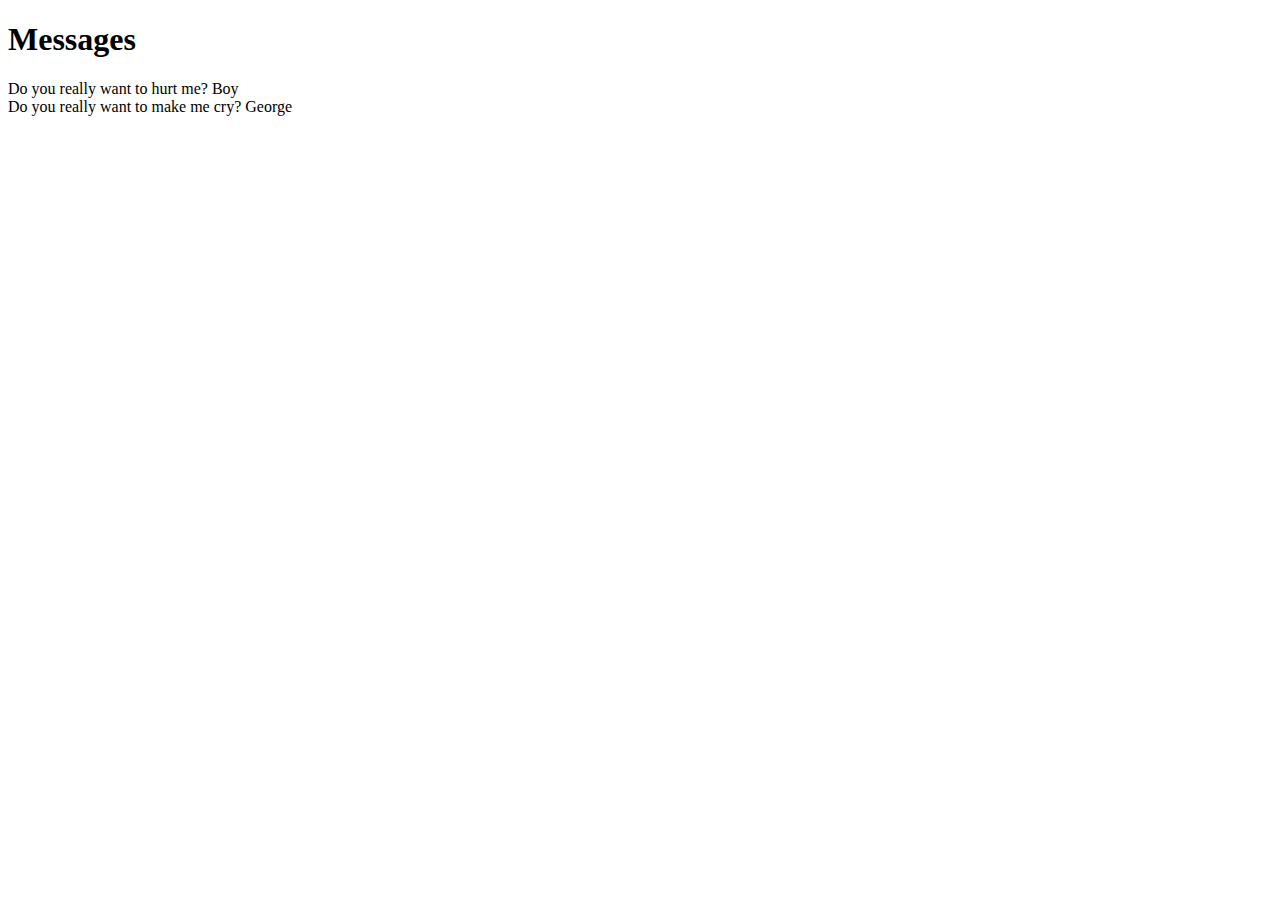
<file: messages/index.html>
<!DOCTYPE html>

<html>

<head>
  <meta charset="utf-8" />
  <title>Messages</title>
  <script>
    function loadMessages() {
      jsonData = '[{"id":1,"content":"Do you really want to hurt me?","username":"Boy"},{"id":2,"content":"Do you really want to make me cry?","username":"George"}]';
      // Your code here......
      const obj = JSON.parse(jsonData);
      for( i=0; i<obj.length; i++){
        document.getElementById("messages").innerHTML += obj[i].content +" "+ obj[i].username + "<br>";
    }
    }
  </script>
</head>

<body onload="loadMessages()">
  <h1>Messages</h1>
  <div id="messages"></div>
</body>

</html>
</file>
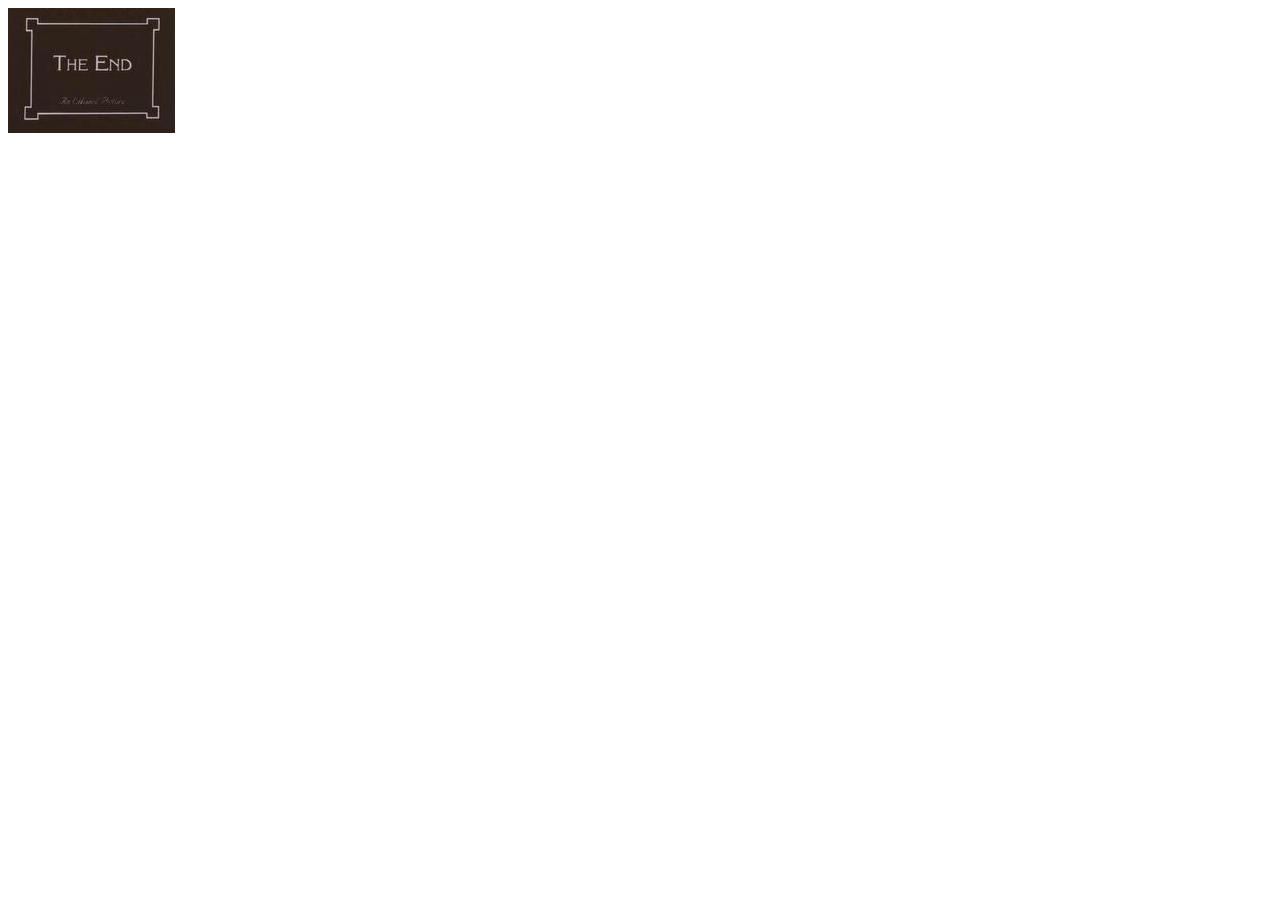
<file: responsive/index.html>
<!DOCTYPE HTML>

<html>

<head>
  <title>Homer's Night Out</title>
  <link rel="stylesheet" href="responsive.css"/>
  <meta name="viewport" content="width=device-width, initial-scale=1.0"/>
  <meta charset="utf-8" />
</head>

<body>
  <div class="homer"></div>
</body>
</html>
</file>
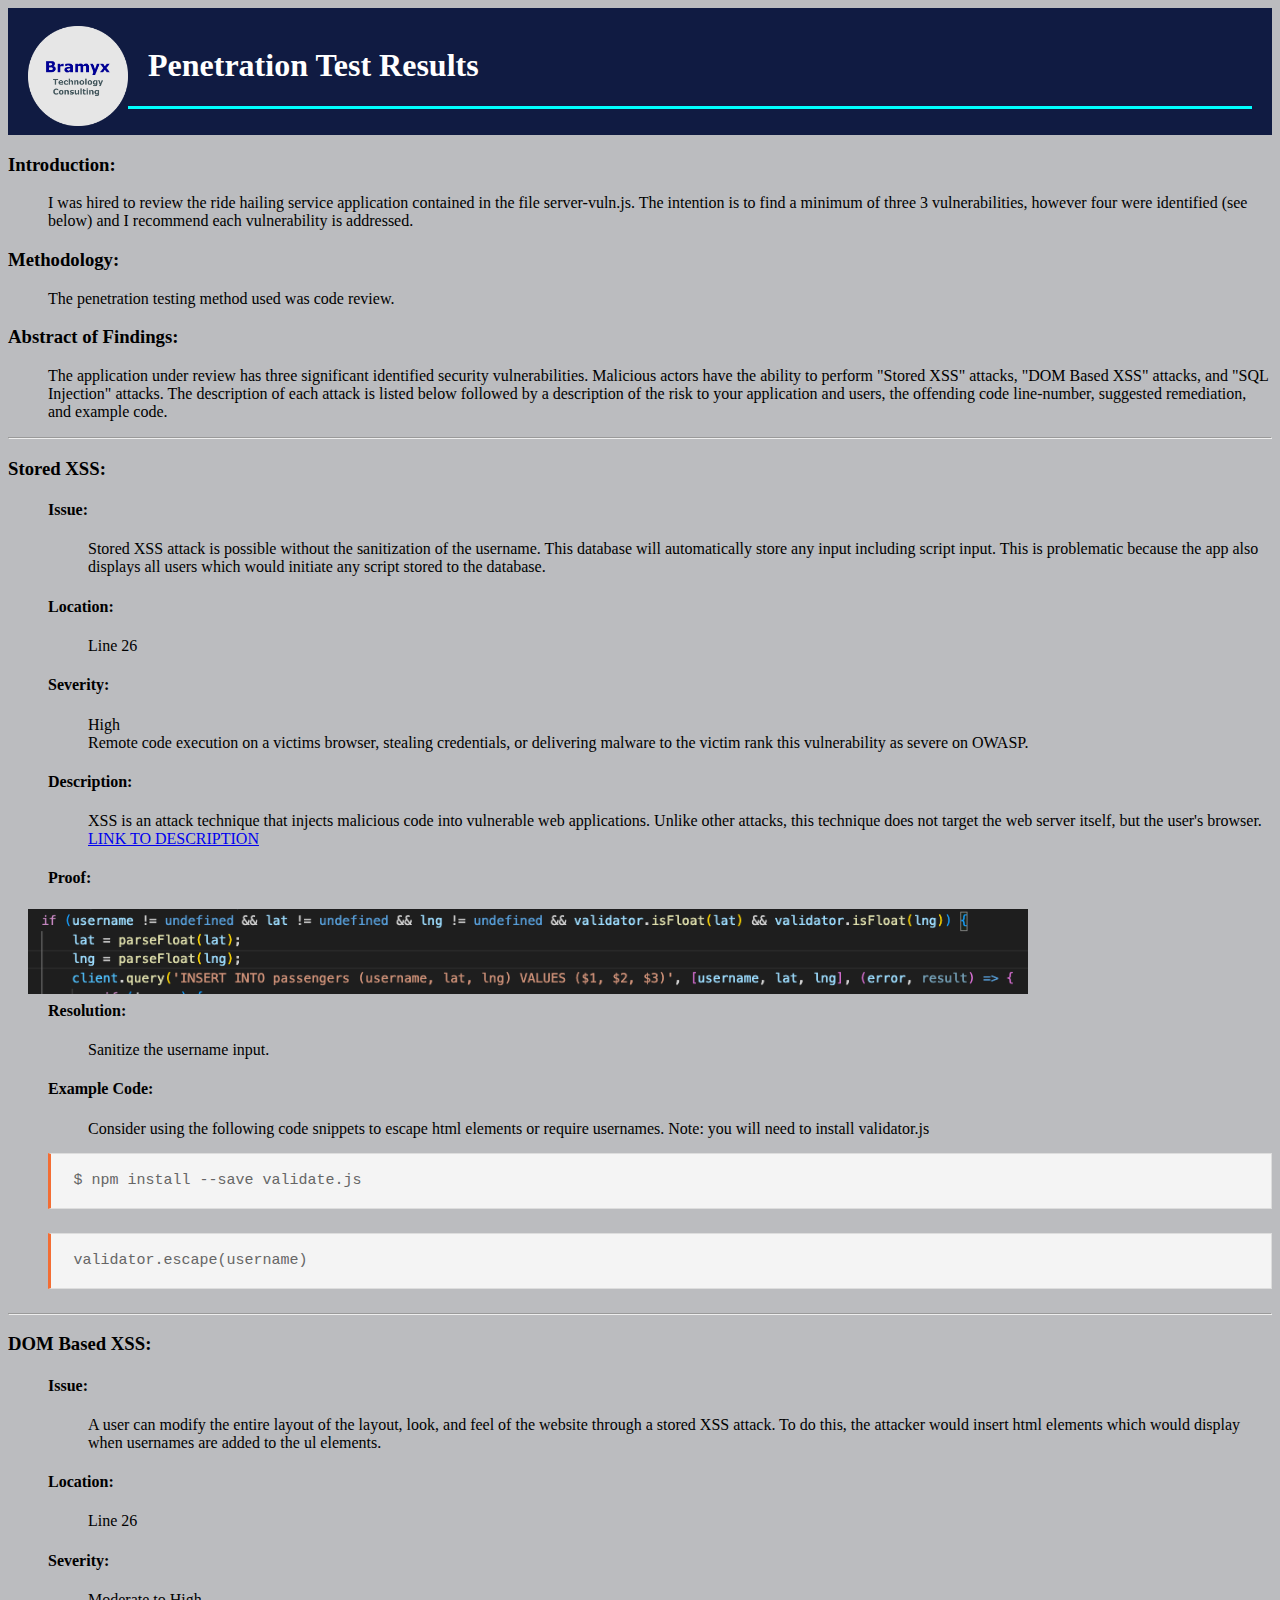
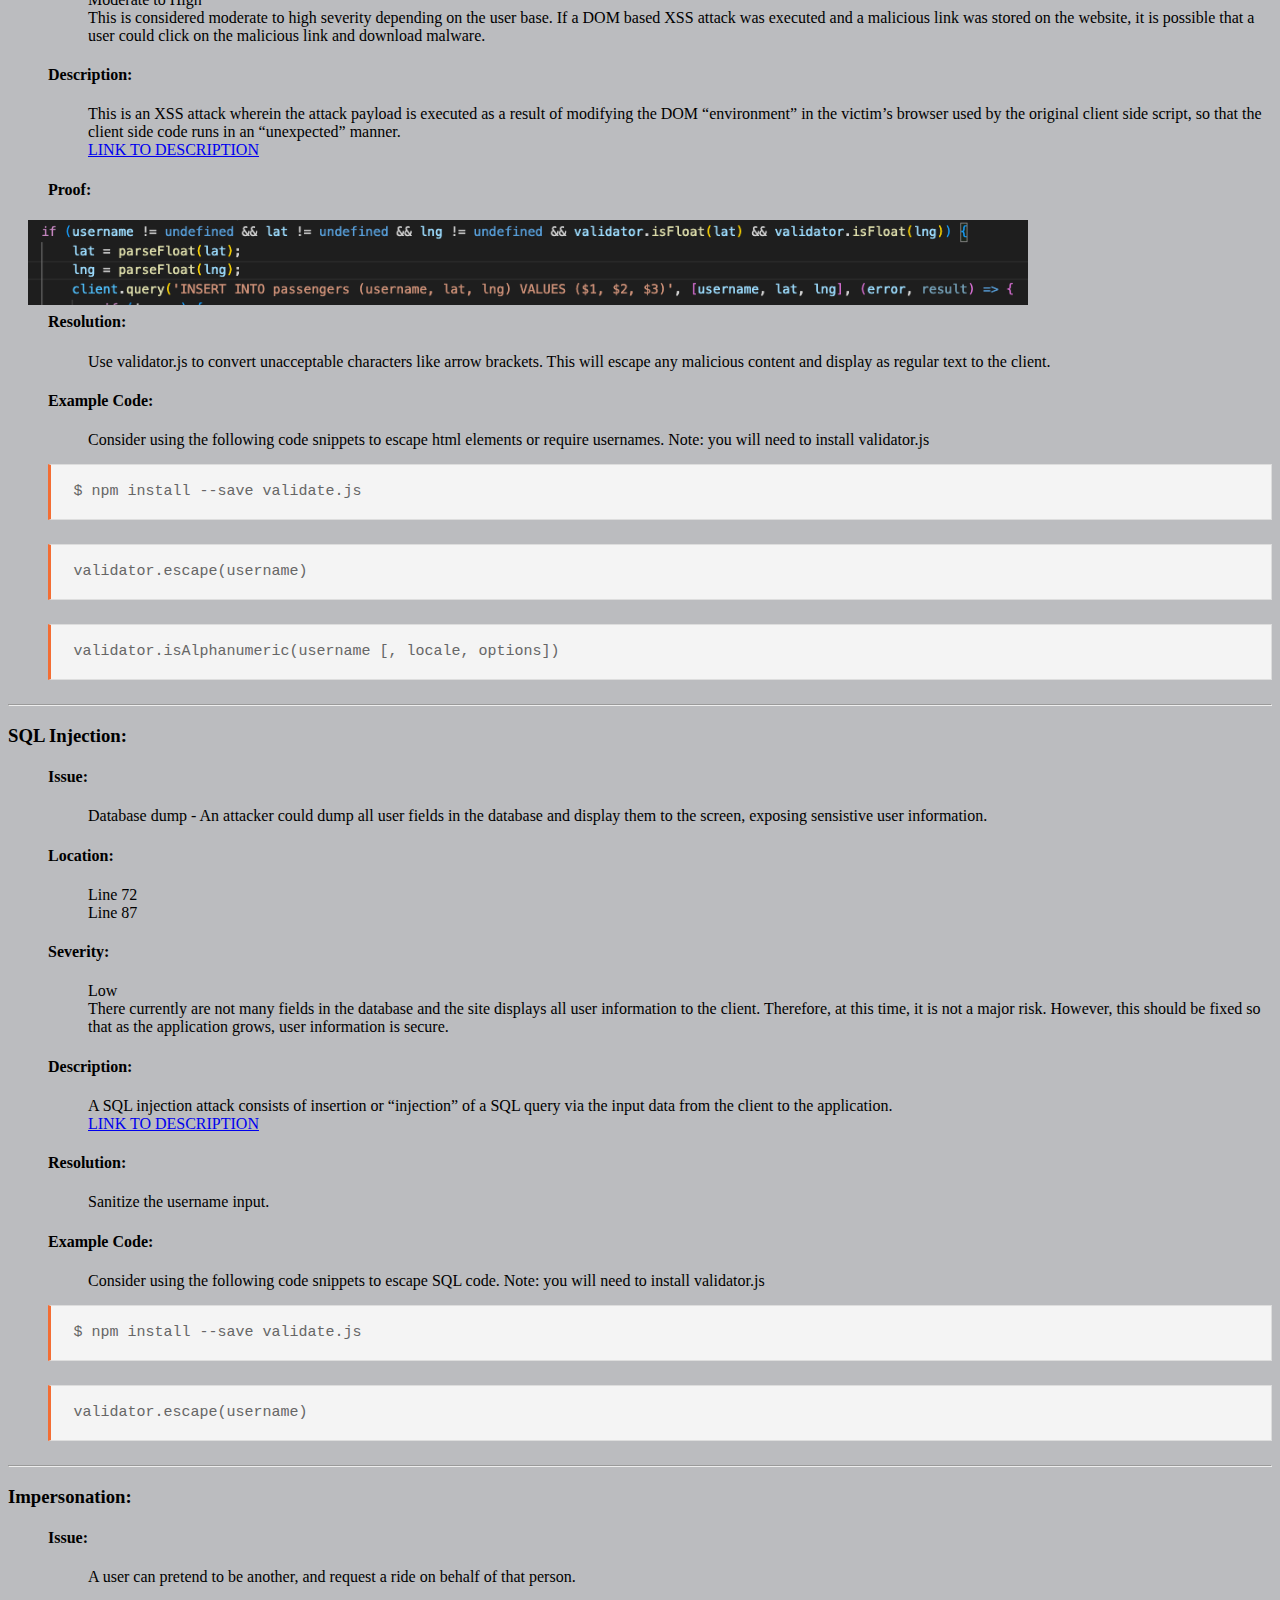
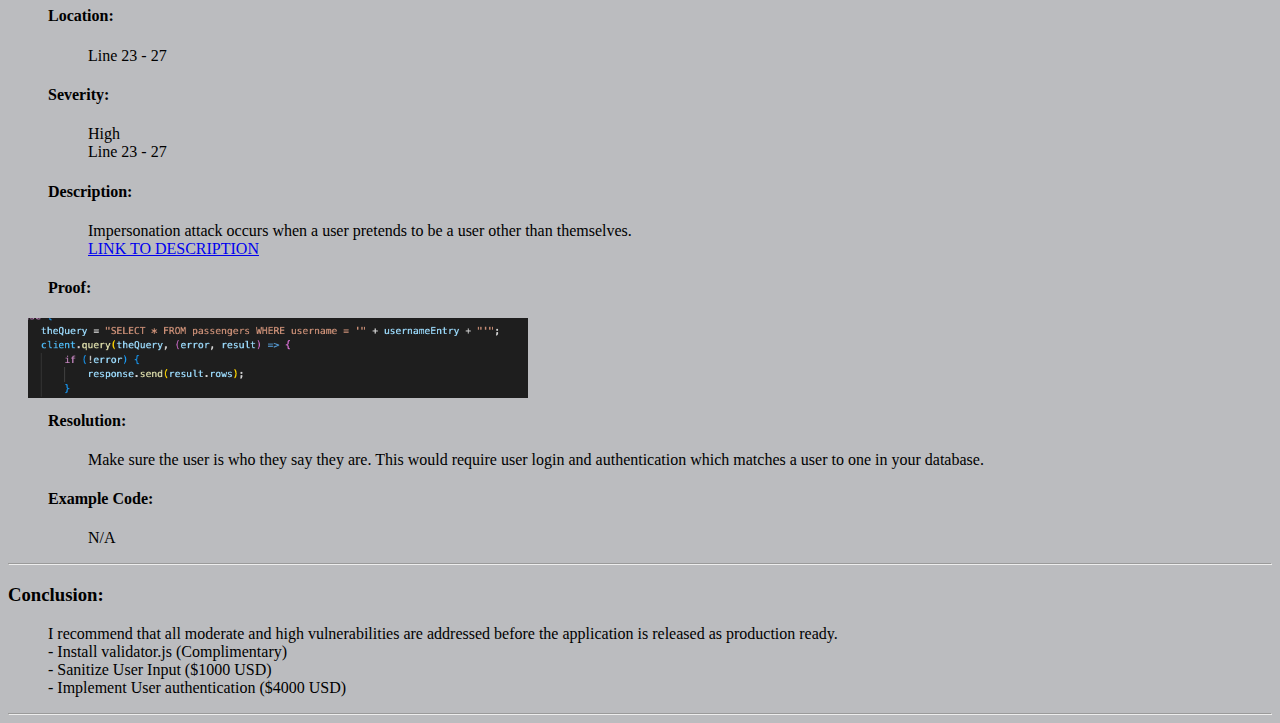
<file: security/index.html>
<!DOCTYPE html>
<html>
    <head>
        <meta charset="utf-8">
        <link href="styles.css" rel="stylesheet" >  
    </head>

    <body>
        <div id = "header">
        <br>
        <img id = "logo" src="Bramyx Logo3 copy.png" alt="logo" width="100" height="100"/>
        <h1 id = "title">Penetration Test Results</h1>
        <hr id = "hrHead"><br>
        </div>
        <h3>Introduction:</h3>
        <ul id="bullet">
            I was hired to review the ride hailing service application contained in the file server-vuln.js. The intention is to find a minimum of three 3 vulnerabilities, however four were identified (see below) and I recommend each vulnerability is addressed.
        </ul>
        <h3>Methodology:</h3>
        <ul id="bullet">
            The penetration testing method used was code review.
        </ul>

        <h3>Abstract of Findings:</h3>
        <ul id="bullet">
            The application under review has three significant identified security vulnerabilities. Malicious actors have the ability to perform "Stored XSS" attacks, "DOM Based XSS" attacks, and "SQL Injection" attacks. The description of each attack is listed below followed by a description of the risk to your application and users, the offending code line-number, suggested remediation, and example code.
        </ul>
        <hr>              
        <h3>Stored XSS:</h3>
            <ul id="bullet"> <h4>Issue:</h4>
                <ul id="bullet">Stored XSS attack is possible without the sanitization of the username. This database will automatically store any input including script input. This is problematic because the app also displays all users which would initiate any script stored to the database.</ul>
            </ul>
            <ul id="bullet"> <h4>Location:</h4>
                <ul id="bullet">Line 26</ul>
            </ul>
            <ul id="bullet"> <h4>Severity:</h4>
                <ul id="bullet">High</ul>
                <ul id="bullet">Remote code execution on a victims browser, stealing credentials, or delivering malware to the victim rank this vulnerability as severe on OWASP.</ul>
            </ul>
            <ul id="bullet"> <h4>Description:</h4>
                <ul id="bullet">XSS is an attack technique that injects malicious code into vulnerable web applications. Unlike other attacks, this technique does not target the web server itself, but the user's browser.</ul>
                <ul id="bullet"><a href="https://owasp.org/www-community/attacks/xss/">LINK TO DESCRIPTION</a></ul>
            </ul>
            <ul id="bullet"> <h4>Proof:</h4></ul>
            <img id = "logo" src="proof_username.png" alt="proof_username" width="1000"><br><br><br><br>      
                                    
            <ul id="bullet"> <h4>Resolution:</h4>
                <ul id="bullet">Sanitize the username input.</ul>
            </ul>
            <ul> <h4>Example Code:</h4>
                <ul id="bullet">Consider using the following code snippets to escape html elements or require usernames. Note: you will need to install validator.js</ul>
                <pre>$ npm install --save validate.js</pre>
                <pre>validator.escape(username)</pre>
            </ul>
        <hr>
        <h3>DOM Based XSS:</h3>
            <ul id="bullet"> <h4>Issue:</h4>
                <ul id="bullet">A user can modify the entire layout of the layout, look, and feel of the website through a stored XSS attack. To do this, the attacker would insert html elements which would display when usernames are added to the ul elements.</ul>
            </ul>
            <ul id="bullet"> <h4>Location:</h4>
                <ul id="bullet">Line 26</ul>
            </ul>
            <ul id="bullet"> <h4>Severity:</h4>
                <ul id="bullet">Moderate to High</ul>
                <ul id="bullet">This is considered moderate to high severity depending on the user base. If a DOM based XSS attack was executed and a malicious link was stored on the website, it is possible that a user could click on the malicious link and download malware.</ul>                
            </ul>            
            <ul id="bullet"> <h4>Description:</h4>
                <ul id="bullet">This is an XSS attack wherein the attack payload is executed as a result of modifying the DOM “environment” in the victim’s browser used by the original client side script, so that the client side code runs in an “unexpected” manner.</ul>
                <ul id="bullet"><a href="https://owasp.org/www-community/attacks/DOM_Based_XSS#:~:text=Definition,in%20an%20%E2%80%9Cunexpected%E2%80%9D%20manner">LINK TO DESCRIPTION</a></ul>
            </ul>
            <ul id="bullet"> <h4>Proof:</h4></ul>
            <img id = "logo" src="proof_username.png" alt="proof_username" width="1000"><br><br><br><br>      
            
            <ul id="bullet"> <h4>Resolution:</h4>
                <ul id="bullet">Use validator.js to convert unacceptable characters like arrow brackets. This will escape any malicious content and display as regular text to the client.</ul>
            </ul>
            <ul> <h4>Example Code:</h4>
                <ul id="bullet">Consider using the following code snippets to escape html elements or require usernames. Note: you will need to install validator.js</ul>
                <pre>$ npm install --save validate.js</pre>
                <pre>validator.escape(username)</pre>
                <pre>validator.isAlphanumeric(username [, locale, options])</pre>
            </ul> 
        <hr>      
        <h3>SQL Injection:</h3>

            <ul id="bullet"> <h4>Issue:</h4>
                <ul id="bullet">Database dump - An attacker could dump all user fields in the database and display them to the screen, exposing sensistive user information.</ul>
            </ul>
            <ul id="bullet"> <h4>Location:</h4>
                <ul id="bullet">Line 72</ul>
                <ul id="bullet">Line 87</ul>
            </ul>
            <ul id="bullet"> <h4>Severity:</h4>
                <ul id="bullet">Low</ul>
                <ul id="bullet">There currently are not many fields in the database and the site displays all user information to the client. Therefore, at this time, it is not a major risk. However, this should be fixed so that as the application grows, user information is secure.</ul>
            </ul>            
            <ul id="bullet"> <h4>Description:</h4>
                <ul id="bullet">A SQL injection attack consists of insertion or “injection” of a SQL query via the input data from the client to the application.</ul>
                <ul id="bullet"><a href="https://owasp.org/www-community/attacks/SQL_Injection">LINK TO DESCRIPTION</a></ul>
            </ul>            
            <ul id="bullet"><h4>Resolution:</h4>
                <ul id="bullet">Sanitize the username input.</ul>
            </ul>
            <ul> <h4>Example Code:</h4>
                <ul id="bullet">Consider using the following code snippets to escape SQL code. Note: you will need to install validator.js</ul>
                <pre>$ npm install --save validate.js</pre>                
                <pre>validator.escape(username)</pre>
            </ul>
            
        <hr>
        <h3>Impersonation:</h3>
            <ul id="bullet"> <h4>Issue:</h4>
                <ul id="bullet">A user can pretend to be another, and request a ride on behalf of that person.</ul>
            </ul>
            <ul id="bullet"> <h4>Location:</h4>
                <ul id="bullet">Line 23 - 27</ul>
            </ul>
            <ul id="bullet"> <h4>Severity:</h4>
                <ul id="bullet">High</ul>
                <ul id="bullet">Line 23 - 27</ul>
            </ul>            
            <ul id="bullet"> <h4>Description:</h4>
                <ul id="bullet">Impersonation attack occurs when a user pretends to be a user other than themselves.</ul>
                <ul id="bullet"><a href="https://owasp.org/www-community/attacks/Session_hijacking_attack">LINK TO DESCRIPTION</a></ul>
            </ul>   
            <ul id="bullet"> <h4>Proof:</h4></ul>
            <img id = "logo" src="sqlInjection_vulnerability.png" alt="sqlInjection_vulnerability" width="500"><br><br><br><br>      
                                       
            <ul id="bullet"> <h4>Resolution:</h4>
                <ul id="bullet">Make sure the user is who they say they are. This would require user login and authentication which matches a user to one in your database.</ul>
            </ul>
            <ul> <h4>Example Code:</h4>
                <ul id="bullet">N/A</ul>
            </ul>
            
        <hr>
        <h3>Conclusion:</h3>
        <ul id="bullet">
            I recommend that all moderate and high vulnerabilities are addressed before the application is released as production ready.<br>
            - Install validator.js (Complimentary)<br>
            - Sanitize User Input ($1000 USD)<br>
            - Implement User authentication ($4000 USD) <br>
            </ul>
        <hr>                
    </body>
</html>
</file>
<file: responsive/responsive.css>
.homer{
    background-repeat: no-repeat;
    background-image: url(homer.jpeg);
    width:167px;
    height: 125px;
}
/* 1 */
@media screen
and (max-width: 549px) {
    .homer {
        background-position: left 0px top 0px;
    }
}
/* 2 */
@media screen
and (min-width: 550px)
and (max-width: 599px) {
    .homer {
        background-position: right 0px top 0px;
    }
}
/* 3 */
@media screen
and (min-width: 600px)
and (max-width: 649px) {
    .homer {
        background-position: left 0px top -125px;        
    }
}
/* 4 */
@media screen
and (min-width: 650px)
and (max-width: 699px) {
    .homer {
        background-position: right 0px top -125px;
    }
}
/* 5 */
@media screen
and (min-width: 700px)
and (max-width: 749px) {
    .homer {
        background-position: left 0px top -250px;
    }
}
/* 6 */
@media screen
and (min-width: 750px)
and (max-width: 799px) {
    .homer {
        background-position: right 0px top -250px;
    }
}
/* 7 */
@media screen
and (min-width: 800px)
and (max-width: 849px) {
    .homer {
        background-position: left 0px top -375px;
    }
}
/* 8 */
@media screen
and (min-width: 850px) {
    .homer {
        background-position: right 0px top -375px;
    }
}
</file>
<file: security/styles.css>
#header {
    background-color: #101b42;
}
#hrHead {
    height: 3px;
    background-color: aqua;
    border: none;
    margin-left: 20px;
    margin-right: 20px;
}
body {
    background-color: #bbbcbf;
}

#logo {
    padding-left: 20px;
}

@media (min-width: 801px) {
    #logo {
        /* padding: 0 0 .5% 1.5rem; */
        float: left;
    }}

#title {
    padding-left: 140px;
    color: #ffff;
}
pre{
    /* Referenced the link below for nice looking code blocks: */
    /* https://stackoverflow.com/questions/4000792/how-can-i-style-code-listings-using-css */
    background-color: slategray;
    background: #f4f4f4;
    border: 1px solid #ddd;
    border-left: 3px solid #f36d33;
    color: #666;
    page-break-inside: avoid;
    font-family: monospace;
    font-size: 15px;
    line-height: 1.6;
    margin-bottom: 1.6em;
    max-width: 100%;
    overflow: auto;
    padding: 1em 1.5em;
    display: block;
    word-wrap: break-word;    
}
</file>
